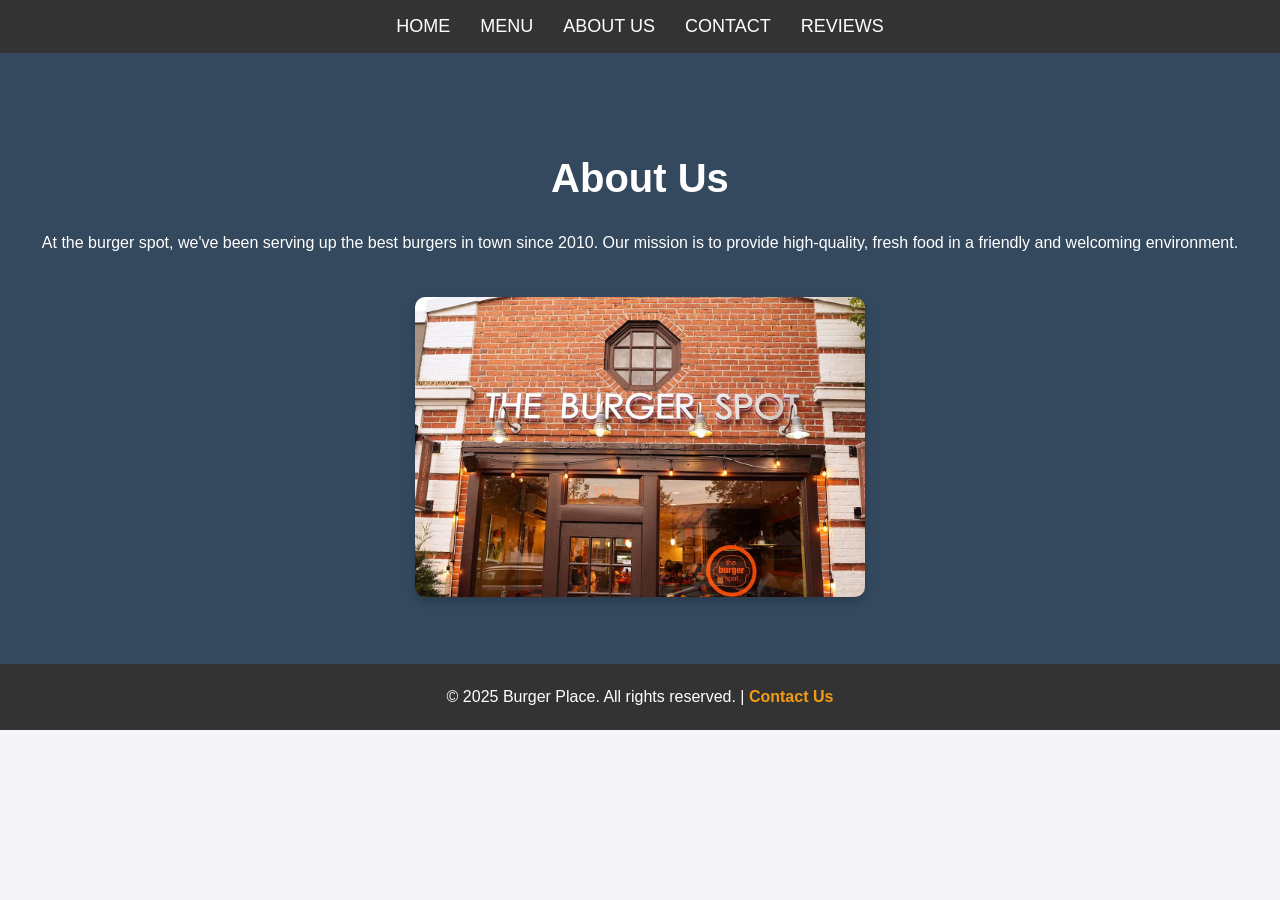
<file: about.html>
<!DOCTYPE html>
<html lang="en">
  <head>
    <meta charset="UTF-8" />
    <meta name="viewport" content="width=device-width, initial-scale=1.0" />
    <meta http-equiv="X-UA-Compatible" content="ie=edge" />
    <title>Burger Place - About Us</title>
    <link rel="stylesheet" href="styles.css" />
  </head>
  <body>
    <header>
      <nav>
        <ul>
          <li><a href="index.html">Home</a></li>
          <li><a href="menu.html">Menu</a></li>
          <li><a href="about.html">About Us</a></li>
          <li><a href="contact.html">Contact</a></li>
          <li><a href="review.html">Reviews</a></li>
        </ul>
      </nav>
    </header>

    <section id="about">
      <h2>About Us</h2>
      <p>
        At the burger spot, we've been serving up the best burgers in town since
        2010. Our mission is to provide high-quality, fresh food in a friendly
        and welcoming environment.
      </p>
      <img src="the burger spot.jpg" alt="Our Restaurant" />
    </section>

    <footer>
      <p>
        &copy; 2025 Burger Place. All rights reserved. |
        <a href="contact.html">Contact Us</a>
      </p>
    </footer>
  </body>
</html>
</file>
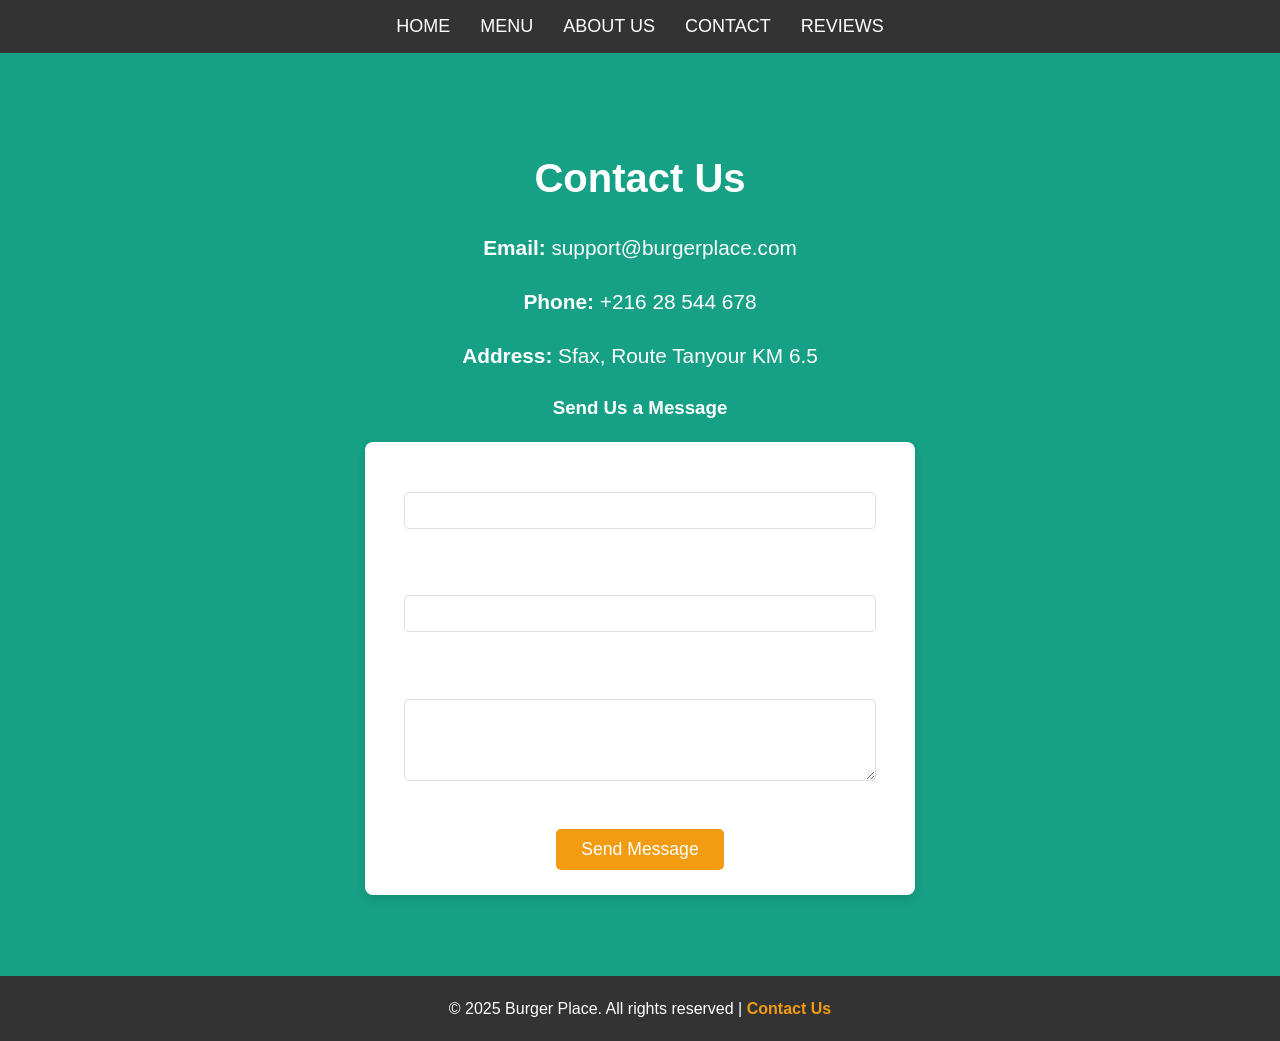
<file: Contact.html>
<!DOCTYPE html>
<html lang="en">
<head>
  <meta charset="UTF-8" />
  <meta name="viewport" content="width=device-width, initial-scale=1.0" />
  <title>Burger Place - Contact</title>
  <link rel="stylesheet" href="styles.css" />
</head>

<body>

  <header>
    <nav>
      <ul>
        <li><a href="index.html">Home</a></li>
        <li><a href="menu.html">Menu</a></li>
        <li><a href="about.html">About Us</a></li>
        <li><a href="contact.html">Contact</a></li>
        <li><a href="review.html">Reviews</a></li>
      </ul>
    </nav>
  </header>

  <main>
    <section id="contact">
      <h2>Contact Us</h2>

      <p><strong>Email:</strong> support@burgerplace.com</p>
      <p><strong>Phone:</strong> +216 28 544 678</p>
      <p><strong>Address:</strong> Sfax, Route Tanyour KM 6.5</p>

      <h3>Send Us a Message</h3>

      <form id="contactForm">
        <label for="name">Name:</label><br />
        <input type="text" id="name" required /><br /><br />

        <label for="email">Email:</label><br />
        <input type="email" id="email" required /><br /><br />

        <label for="message">Message:</label><br />
        <textarea id="message" rows="4" required></textarea><br /><br />

        <button type="submit">Send Message</button>
      </form>

      <p id="confirmationMessage"></p>
    </section>
  </main>

  <footer>
    <p>
      &copy; 2025 Burger Place. All rights reserved |
      <a href="contact.html">Contact Us</a>
    </p>
  </footer>

  <!-- Simple JavaScript -->
  <script>
    document.getElementById("contactForm").addEventListener("submit", function (e) {
      e.preventDefault();

      document.getElementById("confirmationMessage").innerText =
        "Thank you! Your message has been sent successfully.";

      this.reset();
    });
  </script>

</body>
</html>
</file>
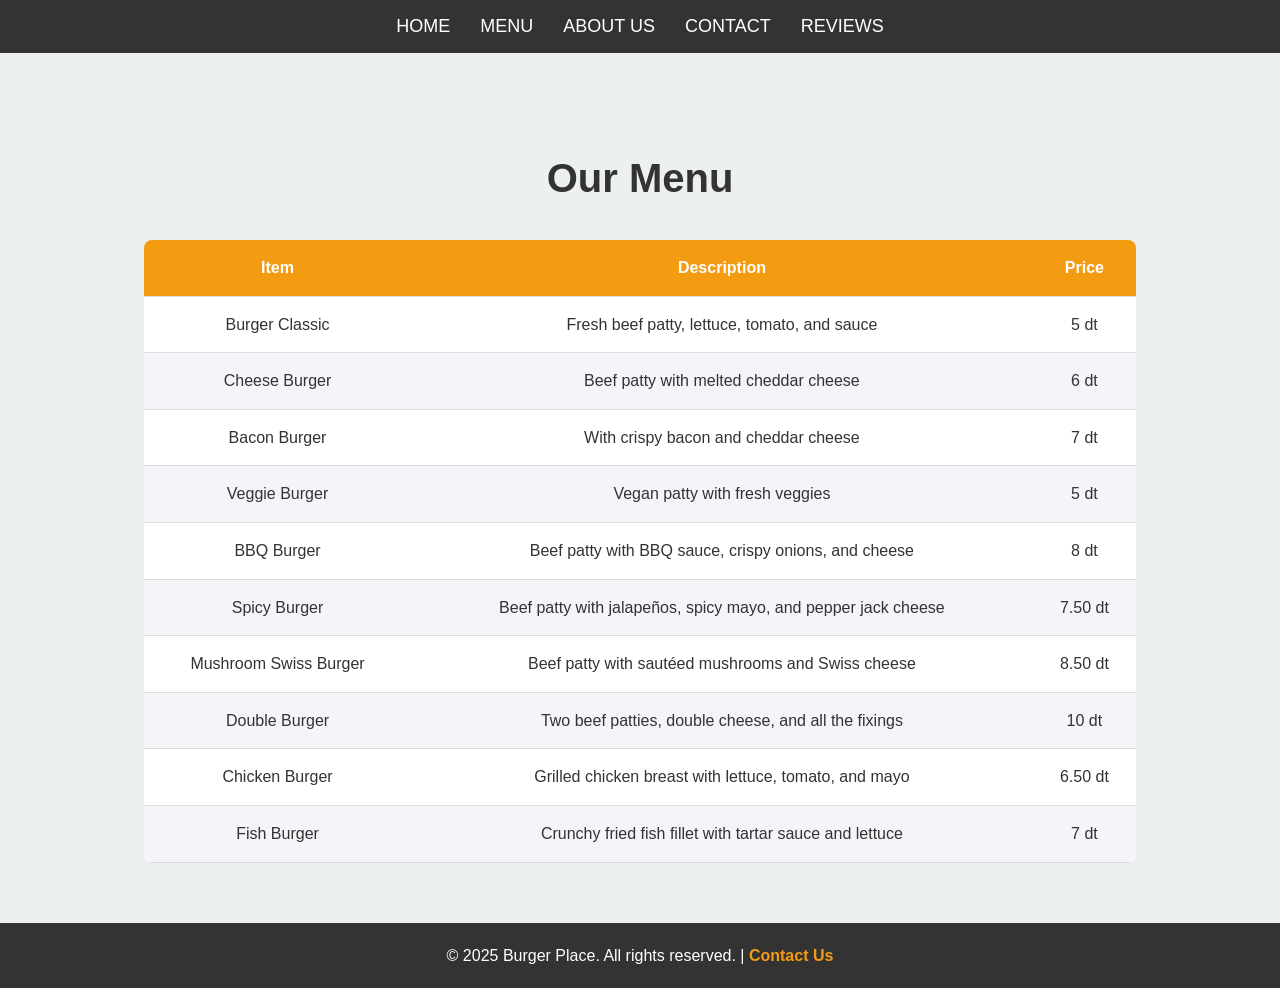
<file: menu.html>
<!DOCTYPE html>
<html lang="en">
  <head>
    <meta charset="UTF-8" />
    <meta name="viewport" content="width=device-width, initial-scale=1.0" />
    <meta http-equiv="X-UA-Compatible" content="ie=edge" />
    <title>Burger Place - Menu</title>
    <link rel="stylesheet" href="styles.css" />
  </head>
  <body>
    <header>
      <nav>
        <ul>
          <li><a href="index.html">Home</a></li>
          <li><a href="menu.html">Menu</a></li>
          <li><a href="about.html">About Us</a></li>
          <li><a href="contact.html">Contact</a></li>
          <li><a href="review.html">Reviews</a></li>
        </ul>
      </nav>
    </header>

    <section id="menu">
      <h2>Our Menu</h2>
      <table>
        <thead>
          <tr>
            <th>Item</th>
            <th>Description</th>
            <th>Price</th>
          </tr>
        </thead>
        <tbody>
          <tr>
            <td>Burger Classic</td>
            <td>Fresh beef patty, lettuce, tomato, and sauce</td>
            <td>5 dt</td>
          </tr>
          <tr>
            <td>Cheese Burger</td>
            <td>Beef patty with melted cheddar cheese</td>
            <td>6 dt</td>
          </tr>
          <tr>
            <td>Bacon Burger</td>
            <td>With crispy bacon and cheddar cheese</td>
            <td>7 dt</td>
          </tr>
          <tr>
            <td>Veggie Burger</td>
            <td>Vegan patty with fresh veggies</td>
            <td>5 dt</td>
          </tr>
          <tr>
            <td>BBQ Burger</td>
            <td>Beef patty with BBQ sauce, crispy onions, and cheese</td>
            <td>8 dt</td>
          </tr>
          <tr>
            <td>Spicy Burger</td>
            <td>
              Beef patty with jalapeños, spicy mayo, and pepper jack cheese
            </td>
            <td>7.50 dt</td>
          </tr>
          <tr>
            <td>Mushroom Swiss Burger</td>
            <td>Beef patty with sautéed mushrooms and Swiss cheese</td>
            <td>8.50 dt</td>
          </tr>
          <tr>
            <td>Double Burger</td>
            <td>Two beef patties, double cheese, and all the fixings</td>
            <td>10 dt</td>
          </tr>
          <tr>
            <td>Chicken Burger</td>
            <td>Grilled chicken breast with lettuce, tomato, and mayo</td>
            <td>6.50 dt</td>
          </tr>
          <tr>
            <td>Fish Burger</td>
            <td>Crunchy fried fish fillet with tartar sauce and lettuce</td>
            <td>7 dt</td>
          </tr>
        </tbody>
      </table>
    </section>

    <footer>
      <p>
        &copy; 2025 Burger Place. All rights reserved. |
        <a href="contact.html">Contact Us</a>
      </p>
    </footer>
  </body>
</html>
</file>
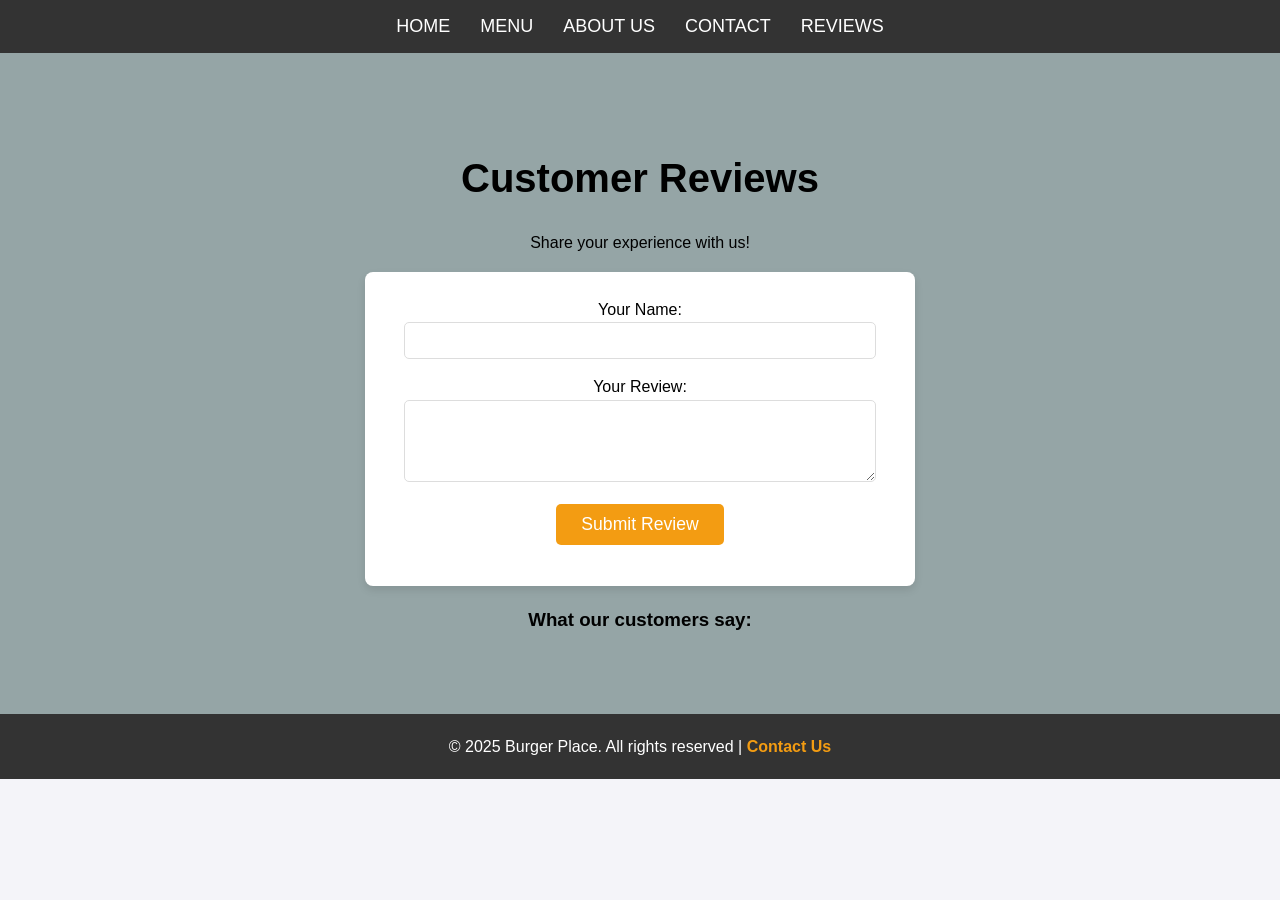
<file: review.html>
<!DOCTYPE html>
<html lang="en">
  <head>
    <meta charset="UTF-8" />
    <meta name="viewport" content="width=device-width, initial-scale=1.0" />
    <title>Burger Place - Reviews</title>
    <link rel="stylesheet" href="styles.css" />
  </head>

  <body>
    <header>
      <nav>
        <ul>
          <li><a href="index.html">Home</a></li>
          <li><a href="menu.html">Menu</a></li>
          <li><a href="about.html">About Us</a></li>
          <li><a href="contact.html">Contact</a></li>
          <li><a href="review.html">Reviews</a></li>
        </ul>
      </nav>
    </header>

    <section id="reviews">
      <h2>Customer Reviews</h2>
      <p>Share your experience with us!</p>

      <!-- Review Form -->
      <form id="reviewForm">
        <label for="name">Your Name:</label><br />
        <input type="text" id="name" required /><br />

        <label for="review">Your Review:</label><br />
        <textarea id="review" rows="4" required></textarea><br />

        <button type="submit">Submit Review</button>
        <p id="message"></p>
      </form>

      <!-- Reviews Display -->
      <div id="reviewsList">
        <h3>What our customers say:</h3>
        <ul id="list"></ul>
      </div>
    </section>

    <footer>
      <p>
        &copy; 2025 Burger Place. All rights reserved |
        <a href="contact.html">Contact Us</a>
      </p>
    </footer>

    <!-- JavaScript -->
    <script>
      const form = document.getElementById("reviewForm");
      const list = document.getElementById("list");
      const message = document.getElementById("message");

      // Load saved reviews
      window.onload = function () {
        const savedReviews = JSON.parse(localStorage.getItem("reviews")) || [];
        savedReviews.forEach(addReviewToPage);
      };

      form.addEventListener("submit", function (e) {
        e.preventDefault();

        const name = document.getElementById("name").value.trim();
        const review = document.getElementById("review").value.trim();

        if (name === "" || review === "") {
          message.style.color = "red";
          message.textContent = "Please fill in all fields.";
          return;
        }

        const reviewData = { name, review };

        addReviewToPage(reviewData);
        saveReview(reviewData);

        message.style.color = "green";
        message.textContent = "Thank you for your review!";

        form.reset();
      });

      function addReviewToPage(data) {
        const li = document.createElement("li");
        li.innerHTML = "<strong>" + data.name + ":</strong> " + data.review;
        list.appendChild(li);
      }

      function saveReview(data) {
        const reviews = JSON.parse(localStorage.getItem("reviews")) || [];
        reviews.push(data);
        localStorage.setItem("reviews", JSON.stringify(reviews));
      }
    </script>
    <script>
function loadReviews() {
  fetch("reviews.json")
    .then(response => response.json())
    .then(data => {
      let result = "";
      data.forEach(r => {
        result += "<p><strong>" + r.name + ":</strong> " + r.comment + "</p>";
      });
      document.getElementById("reviews").innerHTML = result;
    });
}
</script>

  </body>
</html>
</file>
<file: styles.css>
/* ===== Global ===== */
body {
    font-family: Arial, sans-serif;
    margin: 0;
    padding: 0;
    background-color: #f4f4f9;
    color: #333;
    line-height: 1.6;
}

/* ===== Header & Navigation ===== */
header {
    background-color: #333;
    color: #fff;
    padding: 12px 0;
}

header nav ul {
    list-style: none;
    display: flex;
    justify-content: center;
    gap: 30px;
    margin: 0;
    padding: 0;
}

header nav ul li a {
    color: white;
    text-decoration: none;
    font-size: 18px;
    text-transform: uppercase;
    transition: color 0.3s ease;
}

header nav ul li a:hover {
    color: #f39c12;
}

/* ===== Home Section ===== */
#home {
    text-align: center;
    padding: 60px 20px;
    background-color: #2c3e50;
    color: white;
}

#home h1 {
    font-size: 3em;
    margin-bottom: 15px;
}

#home p {
    font-size: 1.4em;
    margin-bottom: 25px;
}

#home img {
    width: 70%;
    max-width: 350px;
    border-radius: 10px;
    box-shadow: 0 4px 8px rgba(0, 0, 0, 0.2);
    transition: transform 0.3s ease;
}

#home img:hover {
    transform: scale(1.15); /* reduced to avoid overflow */
}

#home a {
    display: inline-block;
    margin-top: 15px;
    color: #f39c12;
    text-decoration: none;
    font-weight: bold;
    font-size: 1.2em;
}

#home a:hover {
    color: #e67e22;
}

/* ===== Menu Section ===== */
#menu {
    padding: 60px 20px;
    text-align: center;
    background-color: #ecf0f1;
}

#menu h2 {
    font-size: 2.5em;
    margin-bottom: 30px;
}

/* ===== Table ===== */
table {
    width: 80%;
    margin: 0 auto;
    border-collapse: collapse;
    background-color: #fff;
    border-radius: 8px;
    overflow: hidden;
}

table th,
table td {
    padding: 15px;
    text-align: center;
    border-bottom: 1px solid #ddd;
}

table th {
    background-color: #f39c12;
    color: white;
}

table tr:nth-child(even) {
    background-color: #f4f4f9;
}

table tr:hover {
    background-color: #e67e22;
    color: white;
    transition: background-color 0.3s ease;
}

/* ===== About Section ===== */
#about {
    padding: 60px 20px;
    text-align: center;
    background-color: #34495e;
    color: white;
}

#about h2 {
    font-size: 2.5em;
    margin-bottom: 20px;
}

#about img {
    width: 75%;
    max-width: 450px;
    margin-top: 25px;
    border-radius: 10px;
    box-shadow: 0 4px 8px rgba(0, 0, 0, 0.2);
}

/* ===== Contact Section ===== */
#contact {
    padding: 60px 20px;
    text-align: center;
    background-color: #16a085;
    color: white;
}

#contact h2 {
    font-size: 2.5em;
    margin-bottom: 20px;
}

#contact p {
    font-size: 1.3em;
}

/* ===== Reviews Section ===== */
#reviews {
    padding: 60px 20px;
    text-align: center;
    background-color: #95a5a6;
    color: white;
}

#reviews h2 {
    font-size: 2.5em;
    margin-bottom: 20px;
}

/* ===== Form ===== */
form {
    max-width: 500px;
    margin: 0 auto;
    background-color: #fff;
    padding: 25px;
    border-radius: 8px;
    box-shadow: 0 4px 8px rgba(0, 0, 0, 0.1);
}

form input,
form textarea {
    width: 90%;
    padding: 10px;
    margin-bottom: 15px;
    border-radius: 5px;
    border: 1px solid #ddd;
}

form input:focus,
form textarea:focus {
    outline: none;
    border-color: #f39c12;
}

form button {
    background-color: #f39c12;
    color: white;
    padding: 10px 25px;
    border: none;
    border-radius: 5px;
    cursor: pointer;
    font-size: 1.1em;
    transition: background-color 0.3s ease;
}

form button:hover {
    background-color: #e67e22;
}

/* ===== Gallery ===== */
#gallery {
    padding: 60px 20px;
    background-color: #f39c12;
    text-align: center;
    color: white;
}

.gallery-images {
    display: flex;
    justify-content: center;
    gap: 20px;
    margin-top: 30px;
    flex-wrap: wrap;
}

.gallery-images img {
    width: 180px;
    height: 180px;
    object-fit: cover;
    border-radius: 10px;
    box-shadow: 0 4px 8px rgba(0, 0, 0, 0.2);
    transition: transform 0.3s ease;
}

.gallery-images img:hover {
    transform: scale(1.1);
}

/* ===== Video ===== */
.video-container {
    display: flex;
    justify-content: center;
    align-items: center;
    padding: 20px;
}

/* ===== Interactive Image ===== */
.interactive-img {
    width: 300px;
    border-radius: 10px;
    cursor: pointer;
    box-shadow: 0 4px 8px rgba(0, 0, 0, 0.2);
    transition: transform 0.3s ease, box-shadow 0.3s ease;
}

.interactive-img:hover {
    transform: scale(1.05);
    box-shadow: 0 6px 15px rgba(0, 0, 0, 0.4);
}

/* ===== Footer ===== */
footer {
    background-color: #333;
    color: white;
    text-align: center;
    padding: 20px 0;
}

footer p {
    margin: 0;
}

footer a {
    color: #f39c12;
    text-decoration: none;
    font-weight: bold;
}

footer a:hover {
    color: #e67e22;
}
/* ===== Reviews Page Text Fix ===== */
#reviews {
    color: #000;
}

#reviews h2,
#reviews h3,
#reviews p,
#reviews label {
    color: #000;
}

#reviews ul li {
    color: #000;
}
</file>
